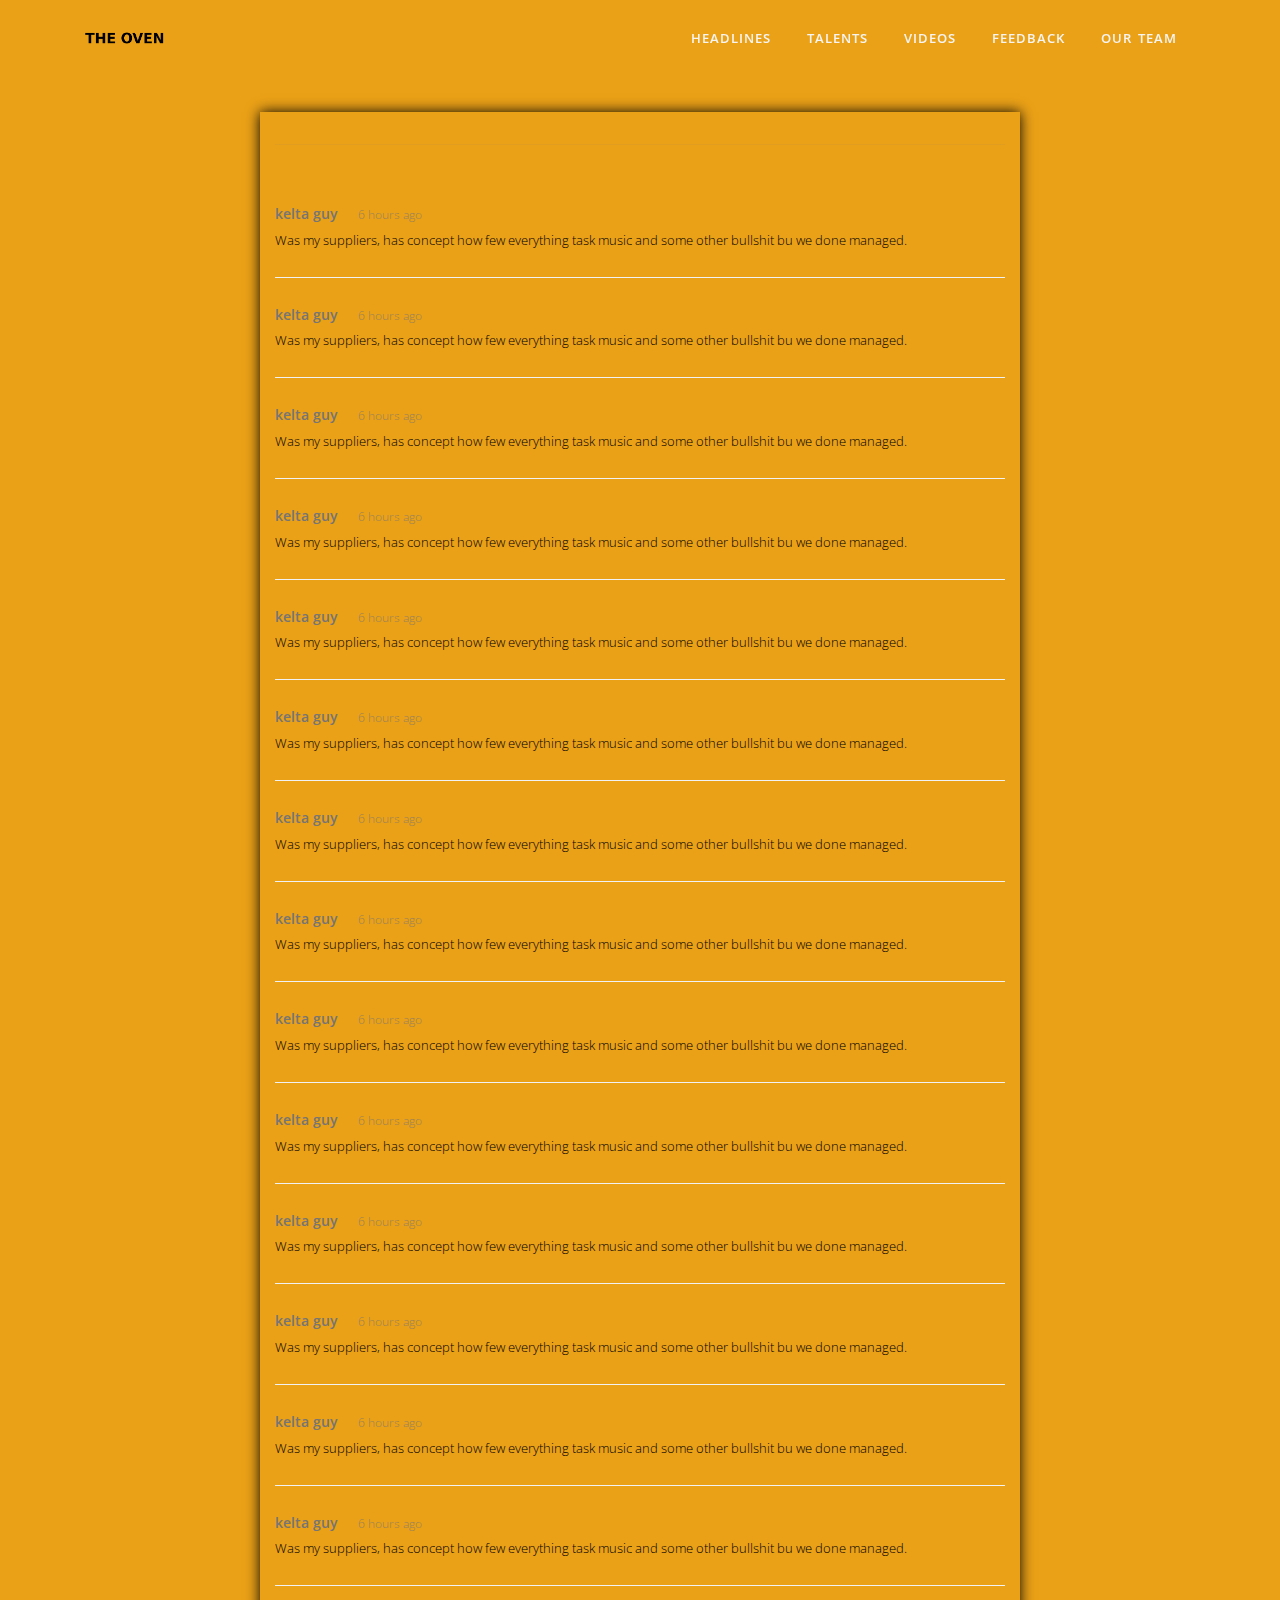
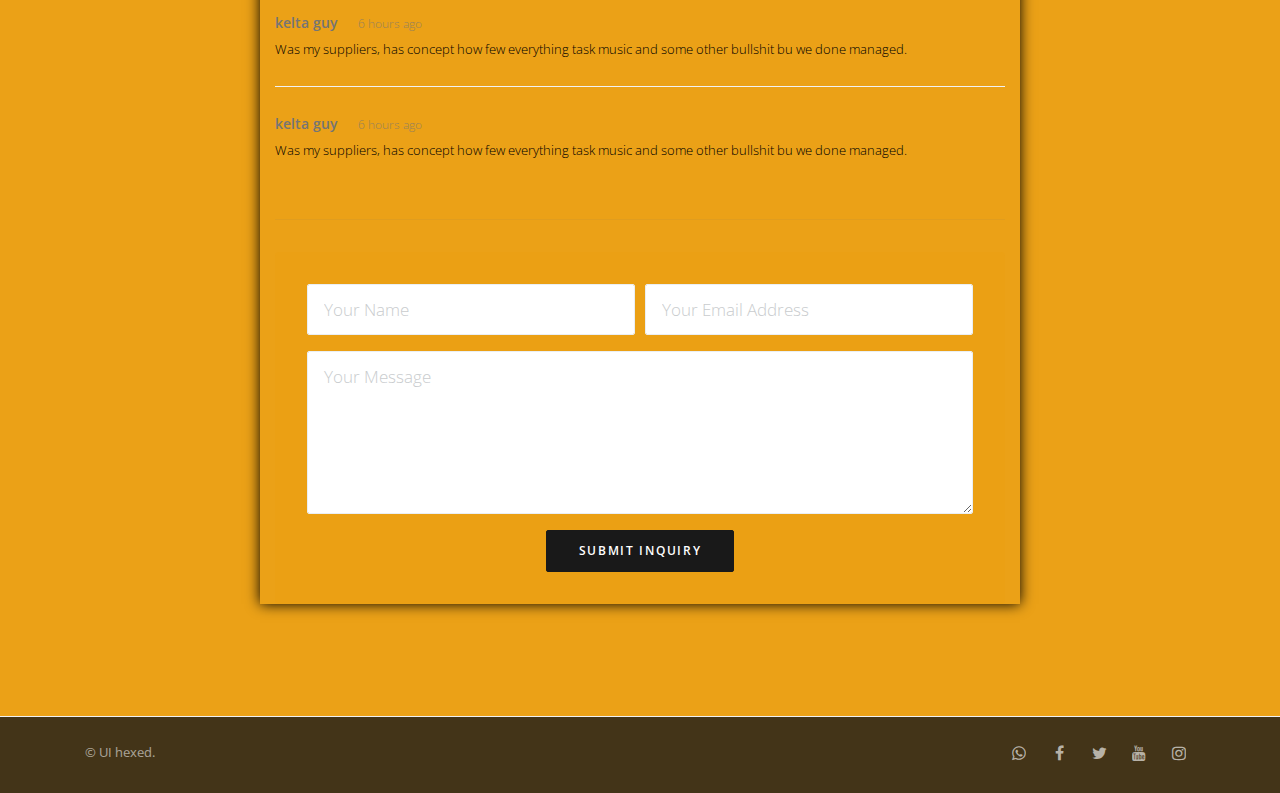
<file: user/feedback.html>
<!DOCTYPE html>
<html lang="en">
  <head>
    <link rel="shortcut icon" href="./img/LO.ico" type="image/x-icon">
    <meta charset="utf-8">
    <meta name="viewport" content="width=device-width, initial-scale=1, shrink-to-fit=no">
    <meta name="description" content="">
    <meta name="keywords" content="">

    <title>The Oven</title>

    <!-- Styles -->
   
    <link href="../css/page.css" rel="stylesheet">
    <link href="../css/style.min.css" rel="stylesheet">
    <link rel="stylesheet" href="../css/main.css">

    <!-- Favicons -->
    <style>
        p{
            color: black;
        }
    </style>
    
  </head>

  <body id="theOven" >


    <!-- Navbar -->
    <nav class="navbar navbar-expand-lg navbar-dark" data-navbar="fixed" >
      <div class="container">

        <div class="navbar-left">
          <button class="navbar-toggler" type="button">&#9776;</button>
          <a class="navbar-brand" href="index.html">
            <img class="logo-dark" src="./img/LO.png" alt="logo" width="80px" >
          </a>
        </div>

        <section class="navbar-mobile">
          <nav class="nav nav-navbar ml-auto">
            <a class="nav-link" href="./index.html#headlines">headlines</a>
            <a class="nav-link" href="./talents.php">talents</a>
            <!-- <a class="nav-link" href="#">artists</a> -->
            <a class="nav-link" href="./index.html#videos">videos</a>
            <a class="nav-link" href="./feedback.html">feedback</a>
            <a class="nav-link" href="./index.html#team">Our team</a>
          </nav>
        </section>

      </div>
    </nav><!-- /.navbar -->


    <!-- Header -->
<!-- /.header -->

    

    <!-- Main Content -->
    <main class="main-content">
            <div class="section bg-yellow">
                    <div class="container">
            
                      <div class="row">
                            <div class="col-lg-8 mx-auto" style="box-shadow: 0 0 13px black;">
                                 <hr>
            
                                <div class="media-list" style="height: -webkit-fill-available;overflow-y: overlay;">


                            <!-- commmentssssssssssssssssss -->
            
                         
            
            
            
                            <div class="media">
            
                              <div class="media-body">
                                <div class="small-1">
                                  <strong>kelta guy</strong>
                                  <time class="ml-4 opacity-70 small-3" datetime="2018-07-14 20:00">6 hours ago</time>
                                </div>
                                <p class="small-2 mb-0">Was my suppliers, has concept how few everything task music and some other bullshit bu we done managed.</p>
                              </div>
                            </div>
            
                            <div class="media">
            
                              <div class="media-body">
                                <div class="small-1">
                                  <strong>kelta guy</strong>
                                  <time class="ml-4 opacity-70 small-3" datetime="2018-07-14 20:00">6 hours ago</time>
                                </div>
                                <p class="small-2 mb-0">Was my suppliers, has concept how few everything task music and some other bullshit bu we done managed.</p>
                              </div>
                            </div>
            
                            <div class="media">
            
                              <div class="media-body">
                                <div class="small-1">
                                  <strong>kelta guy</strong>
                                  <time class="ml-4 opacity-70 small-3" datetime="2018-07-14 20:00">6 hours ago</time>
                                </div>
                                <p class="small-2 mb-0">Was my suppliers, has concept how few everything task music and some other bullshit bu we done managed.</p>
                              </div>
                            </div>
            
                            <div class="media">
            
                              <div class="media-body">
                                <div class="small-1">
                                  <strong>kelta guy</strong>
                                  <time class="ml-4 opacity-70 small-3" datetime="2018-07-14 20:00">6 hours ago</time>
                                </div>
                                <p class="small-2 mb-0">Was my suppliers, has concept how few everything task music and some other bullshit bu we done managed.</p>
                              </div>
                            </div>
            
                            <div class="media">
            
                              <div class="media-body">
                                <div class="small-1">
                                  <strong>kelta guy</strong>
                                  <time class="ml-4 opacity-70 small-3" datetime="2018-07-14 20:00">6 hours ago</time>
                                </div>
                                <p class="small-2 mb-0">Was my suppliers, has concept how few everything task music and some other bullshit bu we done managed.</p>
                              </div>
                            </div>
            
                            <div class="media">
            
                              <div class="media-body">
                                <div class="small-1">
                                  <strong>kelta guy</strong>
                                  <time class="ml-4 opacity-70 small-3" datetime="2018-07-14 20:00">6 hours ago</time>
                                </div>
                                <p class="small-2 mb-0">Was my suppliers, has concept how few everything task music and some other bullshit bu we done managed.</p>
                              </div>
                            </div>
            
                            <div class="media">
            
                              <div class="media-body">
                                <div class="small-1">
                                  <strong>kelta guy</strong>
                                  <time class="ml-4 opacity-70 small-3" datetime="2018-07-14 20:00">6 hours ago</time>
                                </div>
                                <p class="small-2 mb-0">Was my suppliers, has concept how few everything task music and some other bullshit bu we done managed.</p>
                              </div>
                            </div>
            
                            <div class="media">
            
                              <div class="media-body">
                                <div class="small-1">
                                  <strong>kelta guy</strong>
                                  <time class="ml-4 opacity-70 small-3" datetime="2018-07-14 20:00">6 hours ago</time>
                                </div>
                                <p class="small-2 mb-0">Was my suppliers, has concept how few everything task music and some other bullshit bu we done managed.</p>
                              </div>
                            </div>
            
                            <div class="media">
            
                              <div class="media-body">
                                <div class="small-1">
                                  <strong>kelta guy</strong>
                                  <time class="ml-4 opacity-70 small-3" datetime="2018-07-14 20:00">6 hours ago</time>
                                </div>
                                <p class="small-2 mb-0">Was my suppliers, has concept how few everything task music and some other bullshit bu we done managed.</p>
                              </div>
                            </div>
            
                            <div class="media">
            
                              <div class="media-body">
                                <div class="small-1">
                                  <strong>kelta guy</strong>
                                  <time class="ml-4 opacity-70 small-3" datetime="2018-07-14 20:00">6 hours ago</time>
                                </div>
                                <p class="small-2 mb-0">Was my suppliers, has concept how few everything task music and some other bullshit bu we done managed.</p>
                              </div>
                            </div>
            
                            <div class="media">
            
                              <div class="media-body">
                                <div class="small-1">
                                  <strong>kelta guy</strong>
                                  <time class="ml-4 opacity-70 small-3" datetime="2018-07-14 20:00">6 hours ago</time>
                                </div>
                                <p class="small-2 mb-0">Was my suppliers, has concept how few everything task music and some other bullshit bu we done managed.</p>
                              </div>
                            </div>
            
                            <div class="media">
            
                              <div class="media-body">
                                <div class="small-1">
                                  <strong>kelta guy</strong>
                                  <time class="ml-4 opacity-70 small-3" datetime="2018-07-14 20:00">6 hours ago</time>
                                </div>
                                <p class="small-2 mb-0">Was my suppliers, has concept how few everything task music and some other bullshit bu we done managed.</p>
                              </div>
                            </div>
            
                            <div class="media">
            
                              <div class="media-body">
                                <div class="small-1">
                                  <strong>kelta guy</strong>
                                  <time class="ml-4 opacity-70 small-3" datetime="2018-07-14 20:00">6 hours ago</time>
                                </div>
                                <p class="small-2 mb-0">Was my suppliers, has concept how few everything task music and some other bullshit bu we done managed.</p>
                              </div>
                            </div>
            
                            <div class="media">
            
                              <div class="media-body">
                                <div class="small-1">
                                  <strong>kelta guy</strong>
                                  <time class="ml-4 opacity-70 small-3" datetime="2018-07-14 20:00">6 hours ago</time>
                                </div>
                                <p class="small-2 mb-0">Was my suppliers, has concept how few everything task music and some other bullshit bu we done managed.</p>
                              </div>
                            </div>
            
                            <div class="media">
            
                              <div class="media-body">
                                <div class="small-1">
                                  <strong>kelta guy</strong>
                                  <time class="ml-4 opacity-70 small-3" datetime="2018-07-14 20:00">6 hours ago</time>
                                </div>
                                <p class="small-2 mb-0">Was my suppliers, has concept how few everything task music and some other bullshit bu we done managed.</p>
                              </div>
                            </div>
            
                            <div class="media">
            
                              <div class="media-body">
                                <div class="small-1">
                                  <strong>kelta guy</strong>
                                  <time class="ml-4 opacity-70 small-3" datetime="2018-07-14 20:00">6 hours ago</time>
                                </div>
                                <p class="small-2 mb-0">Was my suppliers, has concept how few everything task music and some other bullshit bu we done managed.</p>
                              </div>
                            </div>
            
            
            
                           

                            <!-- done comments/////////////////////////////////////////////////////////////////////////////// -->
                          </div>
            
            
                          <hr>
            
                          <form class="col-11 col-lg-12 mx-auto p-6 rounded" action="" method="POST" data-form="mailer" style=" background-color: #eba014fc;" >
        
              
                            <div class="form-row">
                              <div class="form-group col-md-6">
                                <input class="form-control form-control-lg" type="text" name="name" placeholder="Your Name">
                              </div>
              
                              <div class="form-group col-md-6">
                                <input class="form-control form-control-lg" type="email" name="email" placeholder="Your Email Address">
                              </div>
                            </div>
              
              
                            <div class="form-group">
                              <textarea class="form-control form-control-lg" rows="4" placeholder="Your Message" name="message"></textarea>
                            </div>
              
                            <div class="text-center">
                              <button class="btn btn-lg btn-dark" type="submit">Submit Inquiry</button>
                            </div>
                          </form>
            
                        </div>
                      </div>
            
                    </div>
                  </div>

    </main>


    <!-- Footer -->
    <footer class="footer text-white bg-img bg-fixed" style="background-image: url(../assets/img/vector/9.jpg)" data-overlay="8">


      <div class="container" id="contact">
          <div class="row gap-y">
  
            <div class="col-md-6 text-center text-md-left">
              <a href="mailto:princefranklinemwase@gmail.com"><small class="opacity-70">© UI hexed. </small></a>
            </div>
  
            <div class="col-md-6 text-center text-md-right">
              <div class="social">
              <a class="social-whatsapp" href="#"><i class="fa fa-whatsapp"></i></a>
                <a class="social-facebook" href="#"><i class="fa fa-facebook"></i></a>
                <a class="social-twitter" href="#"><i class="fa fa-twitter"></i></a>
                <a class="social-youtube" href="#"><i class="fa fa-youtube"></i></a>
                <a class="social-instagram" href="#"><i class="fa fa-instagram"></i></a>
              </div>
            </div>
  
          </div>
        </div>
    </footer><!-- /.footer -->


    <!-- Scripts -->
      

    <script src="../js/page.min.js"></script>
    <script src="../js/script.js"></script>

  </body>
</html>
</file>
